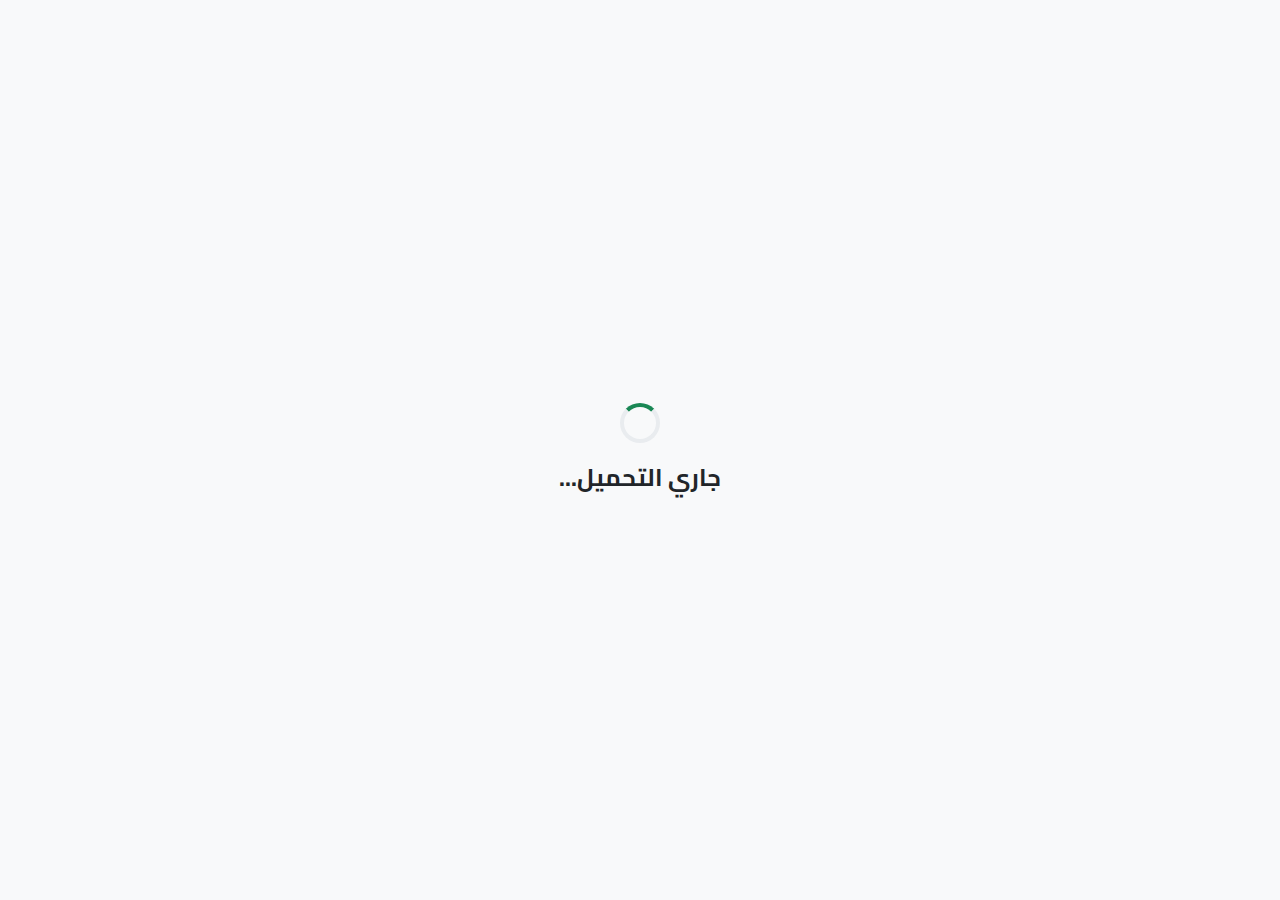
<file: index.html>
<!DOCTYPE html>
<html lang="ar" dir="rtl">
<head>
    <meta charset="UTF-8">
    <meta name="viewport" content="width=device-width, initial-scale=1.0, maximum-scale=1.0, user-scalable=no">
    
    <!-- Primary Meta Tags -->
    <title>صلاتي في وقتها - Prayer Times App</title>
    <meta name="title" content="صلاتي في وقتها - Prayer Times App">
    <meta name="description" content="تطبيق أوقات الصلاة الدقيق مع التنبيهات والأذان. يعمل بدون إنترنت ويحترم خصوصيتك بالكامل. Accurate prayer times with notifications and Athan. Works offline and respects your privacy.">
    <meta name="keywords" content="prayer times, salat, أوقات الصلاة, أذان, athan, muslim app, islamic app">
    <meta name="author" content="Salati Fi Waqtiha">
    <meta name="theme-color" content="#1a472a">
    
    <!-- Open Graph / Facebook -->
    <meta property="og:type" content="website">
    <meta property="og:url" content="https://salati-fi-waqtiha.app/">
    <meta property="og:title" content="صلاتي في وقتها - Prayer Times ">
    <meta property="og:description" content="تطبيق أوقات الصلاة الدقيق مع التنبيهات والأذان. يعمل بدون إنترنت ويحترم خصوصيتك بالكامل.">
    <meta property="og:image" content="https://salati-fi-waqtiha.app/icon-512.png">
    
    <!-- Twitter -->
    <meta property="twitter:card" content="summary_large_image">
    <meta property="twitter:url" content="https://salati-fi-waqtiha.app/">
    <meta property="twitter:title" content="صلاتي في وقتها - Prayer Times ">
    <meta property="twitter:description" content="تطبيق أوقات الصلاة الدقيق مع التنبيهات والأذان. يعمل بدون إنترنت ويحترم خصوصيتك بالكامل.">
    <meta property="twitter:image" content="https://salati-fi-waqtiha.app/icon-512.png">
    
    <!-- Security -->
    <!-- CSP removed temporarily to allow Adhan.js CDN loading -->
    <!-- <meta http-equiv="Content-Security-Policy" content="default-src 'self'; script-src 'self' 'unsafe-inline' https://cdn.jsdelivr.net https://pagead2.googlesyndication.com; style-src 'self' 'unsafe-inline' https://fonts.googleapis.com; font-src 'self' https://fonts.gstatic.com; img-src 'self' data: https:; media-src 'self'; connect-src 'self'; frame-src https://googleads.g.doubleclick.net;"> -->
    
    <!-- PWA -->
    <link rel="manifest" href="manifest.json">
    <link rel="icon" type="image/png" href="icon-192.png">
    <link rel="apple-touch-icon" href="icon-192.png">
    
    <!-- Fonts -->
    <link rel="preconnect" href="https://fonts.googleapis.com">
    <link rel="preconnect" href="https://fonts.gstatic.com" crossorigin>
    <link href="https://fonts.googleapis.com/css2?family=Cairo:wght@300;400;600;700&family=Roboto:wght@300;400;500;700&display=swap" rel="stylesheet">
    
    <!-- Styles -->
    <link rel="stylesheet" href="styles.css">
    
    <!-- JSON-LD Schema Markup -->
    <script type="application/ld+json">
    {
      "@context": "https://schema.org",
      "@type": "SoftwareApplication",
      "name": "صلاتي في وقتها",
      "alternateName": "Salati Fi Waqtiha",
      "applicationCategory": "UtilitiesApplication",
      "operatingSystem": "Any (Progressive Web App)",
      "offers": {
        "@type": "Offer",
        "price": "0",
        "priceCurrency": "USD"
      },
      "description": "تطبيق أوقات الصلاة الدقيق مع التنبيهات والأذان. يعمل بدون إنترنت ويحترم خصوصيتك بالكامل.",
      "featureList": [
        "حساب أوقات الصلاة بدقة فلكية",
        "تنبيهات مع صوت الأذان",
        "نظام تنبيهات متقدم مع ملفات .ics للتقويم",
        "تنبيهات يومية متكررة لجميع الصلوات",
        "تنبيهات مخصصة لصلوات معينة",
        "يعمل بدون إنترنت",
        "دعم متعدد اللغات (العربية، الفرنسية، الإنجليزية)",
        "الوضع الليلي",
        "خصوصية كاملة - لا توجد خوادم خارجية",
        "تحديد الموقع الدقيق مع خيار الاختيار اليدوي"
      ],
      "screenshot": "https://salati-fi-waqtiha.app/screenshot.png",
      "aggregateRating": {
        "@type": "AggregateRating",
        "ratingValue": "5.0",
        "ratingCount": "1000"
      }
    }
    </script>
</head>
<body>
    <!-- Loading Screen -->
    <div id="loading-screen" class="loading-screen">
        <div class="loading-content">
            <div class="loading-spinner"></div>
            <h2 data-i18n="loading">جاري التحميل...</h2>
        </div>
    </div>

    <!-- Main App Container -->
    <div id="app" class="app-container hidden">
        <!-- Header -->
        <header class="app-header">
            <div class="header-content">
                <h1 class="app-title" data-i18n="app_title">صلاتي في وقتها</h1>
                <div class="header-actions">
                    <button id="dark-mode-toggle" class="icon-btn" aria-label="Toggle dark mode">
                        <svg class="sun-icon" width="24" height="24" viewBox="0 0 24 24" fill="none" stroke="currentColor" stroke-width="2">
                            <circle cx="12" cy="12" r="5"></circle>
                            <line x1="12" y1="1" x2="12" y2="3"></line>
                            <line x1="12" y1="21" x2="12" y2="23"></line>
                            <line x1="4.22" y1="4.22" x2="5.64" y2="5.64"></line>
                            <line x1="18.36" y1="18.36" x2="19.78" y2="19.78"></line>
                            <line x1="1" y1="12" x2="3" y2="12"></line>
                            <line x1="21" y1="12" x2="23" y2="12"></line>
                            <line x1="4.22" y1="19.78" x2="5.64" y2="18.36"></line>
                            <line x1="18.36" y1="5.64" x2="19.78" y2="4.22"></line>
                        </svg>
                        <svg class="moon-icon hidden" width="24" height="24" viewBox="0 0 24 24" fill="none" stroke="currentColor" stroke-width="2">
                            <path d="M21 12.79A9 9 0 1 1 11.21 3 7 7 0 0 0 21 12.79z"></path>
                        </svg>
                    </button>
                    <button id="header-install-btn" class="icon-btn hidden" aria-label="Install App" style="color: var(--accent-secondary);">
                        <svg width="24" height="24" viewBox="0 0 24 24" fill="none" stroke="currentColor" stroke-width="2">
                            <path d="M21 15v4a2 2 0 0 1-2 2H5a2 2 0 0 1-2-2v-4"></path>
                            <polyline points="7 10 12 15 17 10"></polyline>
                            <line x1="12" y1="15" x2="12" y2="3"></line>
                        </svg>
                    </button>
                    <button id="settings-btn" class="icon-btn" aria-label="Settings">
                        <svg width="24" height="24" viewBox="0 0 24 24" fill="none" stroke="currentColor" stroke-width="2">
                            <circle cx="12" cy="12" r="3"></circle>
                            <path d="M12 1v6m0 6v6m-9-9h6m6 0h6"></path>
                            <path d="M4.93 4.93l4.24 4.24m5.66 5.66l4.24 4.24m0-14.14l-4.24 4.24m-5.66 5.66L4.93 19.07"></path>
                        </svg>
                    </button>
                </div>
            </div>
        </header>

        <!-- Location Info -->
        <section class="location-section">
            <div class="location-info">
                <svg class="location-icon" width="20" height="20" viewBox="0 0 24 24" fill="none" stroke="currentColor" stroke-width="2">
                    <path d="M21 10c0 7-9 13-9 13s-9-6-9-13a9 9 0 0 1 18 0z"></path>
                    <circle cx="12" cy="10" r="3"></circle>
                </svg>
                <span id="location-text" data-i18n="detecting_location">جاري تحديد الموقع...</span>
            </div>
            <div class="date-info">
                <span id="hijri-date"></span>
                <span class="date-separator">•</span>
                <span id="gregorian-date"></span>
            </div>
            <div class="current-time-display" id="current-time">--:--:--</div>
        </section>

        <!-- Next Prayer Countdown -->
        <section class="countdown-section">
            <div class="countdown-card">
                <div class="countdown-label" data-i18n="next_prayer">الصلاة القادمة</div>
                <div class="countdown-prayer" id="next-prayer-name">الفجر</div>
                
                <!-- Time Remaining Label -->
                <div style="font-size: 0.8rem; opacity: 0.8; margin-bottom: 4px;" data-i18n="time_remaining">الوقت المتبقي</div>
                <div class="countdown-timer" id="countdown-timer">00:00:00</div>
                
                <div class="countdown-time" id="next-prayer-time">05:30</div>
                
                <!-- Stop Athan Button -->
                <button id="stop-athan" class="btn-stop-athan" style="display: none;">
                    <svg width="16" height="16" viewBox="0 0 24 24" fill="none" stroke="currentColor" stroke-width="2">
                        <rect x="6" y="6" width="12" height="12"></rect>
                    </svg>
                    إيقاف الأذان / Stop Athan
                </button>
            </div>
        </section>

        <!-- Prayer Times List (New Vertical Layout) -->
        <section class="prayer-times-section">
            <div class="prayer-list" id="prayer-grid">
                <!-- Prayer rows will be inserted here by JavaScript -->
            </div>
        </section>

        <!-- Qibla Finder Section -->
        <section class="qibla-section hidden" id="qibla-section">
            <h2 class="section-title" data-i18n="qibla_finder">اتجاه القبلة / Qibla Finder</h2>
            <div class="qibla-container">
                <div class="compass">
                    <div class="compass-arrow" id="qibla-arrow"></div>
                    <div class="kaaba-icon">🕋</div>
                </div>
                <p class="qibla-status" id="qibla-status" data-i18n="move_phone">حرك هاتفك لمعايرة البوصلة / Calibration...</p>
            </div>
        </section>

        <!-- Digital Tasbeeh Section -->
        <section class="tasbeeh-section">
            <h2 class="section-title" data-i18n="electronic_tasbeeh">السبحة الإلكترونية / Tasbeeh</h2>
            <div class="tasbeeh-container">
                <div class="tasbeeh-display" id="tasbeeh-count">0</div>
                <button class="tasbeeh-btn" id="tasbeeh-click-btn">
                    <span>سبّح / Tap</span>
                </button>
                <button class="tasbeeh-reset" id="tasbeeh-reset-btn" data-i18n="reset">tصفير / Reset</button>
            </div>
        </section>

        <!-- Alarm System Section -->
        <section class="alarm-section">
            <h2 class="section-title">⏰ نظام التنبيهات / Alarm System</h2>
            
            <!-- Alarm Mode Buttons -->
            <div class="alarm-modes">
                <button id="enable-lifetime-alarms" class="btn-alarm lifetime">
                    <svg width="20" height="20" viewBox="0 0 24 24" fill="none" stroke="currentColor" stroke-width="2">
                        <circle cx="12" cy="12" r="10"></circle>
                        <polyline points="12 6 12 12 16 14"></polyline>
                    </svg>
                    <span>تفعيل لكل الصلوات دائماً<br><small>Enable All Prayers Forever</small></span>
                </button>
                
                <button id="enable-today-alarms" class="btn-alarm today">
                    <svg width="20" height="20" viewBox="0 0 24 24" fill="none" stroke="currentColor" stroke-width="2">
                        <rect x="3" y="4" width="18" height="18" rx="2" ry="2"></rect>
                        <line x1="16" y1="2" x2="16" y2="6"></line>
                        <line x1="8" y1="2" x2="8" y2="6"></line>
                        <line x1="3" y1="10" x2="21" y2="10"></line>
                    </svg>
                    <span>صلوات اليوم فقط<br><small>Today Only</small></span>
                </button>
            </div>

            <!-- Individual Prayer Alarms -->
            <div class="alarm-toggles">
                <div class="alarm-header">
                    <h3>تحديد صلوات معينة / Select Specific Prayers</h3>
                    <button id="select-all-alarms" class="btn-secondary small">
                        تحديد الكل / Select All
                    </button>
                </div>
                
                <div class="alarm-list">
                    <div class="alarm-item">
                        <label class="alarm-label">
                            <input type="checkbox" id="alarm-toggle-fajr" class="alarm-checkbox">
                            <span class="alarm-name">الفجر / Fajr</span>
                            <span class="alarm-status"></span>
                        </label>
                    </div>
                    
                    <div class="alarm-item">
                        <label class="alarm-label">
                            <input type="checkbox" id="alarm-toggle-dhuhr" class="alarm-checkbox">
                            <span class="alarm-name">الظهر / Dhuhr</span>
                            <span class="alarm-status"></span>
                        </label>
                    </div>
                    
                    <div class="alarm-item">
                        <label class="alarm-label">
                            <input type="checkbox" id="alarm-toggle-asr" class="alarm-checkbox">
                            <span class="alarm-name">العصر / Asr</span>
                            <span class="alarm-status"></span>
                        </label>
                    </div>
                    
                    <div class="alarm-item">
                        <label class="alarm-label">
                            <input type="checkbox" id="alarm-toggle-maghrib" class="alarm-checkbox">
                            <span class="alarm-name">المغرب / Maghrib</span>
                            <span class="alarm-status"></span>
                        </label>
                    </div>
                    
                    <div class="alarm-item">
                        <label class="alarm-label">
                            <input type="checkbox" id="alarm-toggle-isha" class="alarm-checkbox">
                            <span class="alarm-name">العشاء / Isha</span>
                            <span class="alarm-status"></span>
                        </label>
                    </div>
                </div>
                
                <div class="alarm-note">
                    <p>📥 <strong>ملاحظة:</strong> عند تفعيل التنبيه، سيتم تنزيل ملف .ics يمكنك إضافته إلى تقويم هاتفك.</p>
                    <p>📥 <strong>Note:</strong> When you enable an alarm, an .ics file will be downloaded that you can add to your phone's calendar.</p>
                </div>
            </div>
        </section>

        <!-- Share Application -->
        <section class="share-section">
            <button id="share-app-btn" class="btn-primary share-btn">
                <svg width="24" height="24" viewBox="0 0 24 24" fill="none" stroke="currentColor" stroke-width="2">
                    <circle cx="18" cy="5" r="3"></circle>
                    <circle cx="6" cy="12" r="3"></circle>
                    <circle cx="18" cy="19" r="3"></circle>
                    <line x1="8.59" y1="13.51" x2="15.42" y2="17.49"></line>
                    <line x1="15.41" y1="6.51" x2="8.59" y2="10.49"></line>
                </svg>
                <span data-i18n="share_with_loved">شارك التطبيق مع أحبابك</span>
            </button>
        </section>

        <!-- AdSense Placeholder -->
        <section class="ad-section">
            <div class="ad-container">
                <!-- Google AdSense Ad Unit -->
                <ins class="adsbygoogle"
                     style="display:block"
                     data-ad-client="ca-pub-XXXXXXXXXXXXXXXX"
                     data-ad-slot="XXXXXXXXXX"
                     data-ad-format="auto"
                     data-full-width-responsive="true"></ins>
            </div>
        </section>

        <!-- Settings Panel -->
        <div id="settings-panel" class="settings-panel hidden">
            <div class="settings-content">
                <div class="settings-header">
                    <h2 data-i18n="settings">الإعدادات</h2>
                    <button id="close-settings" class="icon-btn">
                        <svg width="24" height="24" viewBox="0 0 24 24" fill="none" stroke="currentColor" stroke-width="2">
                            <line x1="18" y1="6" x2="6" y2="18"></line>
                            <line x1="6" y1="6" x2="18" y2="18"></line>
                        </svg>
                    </button>
                </div>

                <div class="settings-body">
                    <!-- Language Selection -->
                    <div class="setting-group">
                        <label class="setting-label" data-i18n="language">اللغة</label>
                        <select id="language-select" class="setting-select">
                            <option value="ar">العربية</option>
                            <option value="fr">Français</option>
                            <option value="en">English</option>
                        </select>
                    </div>

                    <!-- Calculation Method -->
                    <div class="setting-group">
                        <label class="setting-label" data-i18n="calculation_method">طريقة الحساب</label>
                        <select id="method-select" class="setting-select">
                            <option value="MuslimWorldLeague">Muslim World League</option>
                            <option value="Egyptian">Egyptian General Authority</option>
                            <option value="Karachi">University of Islamic Sciences, Karachi</option>
                            <option value="UmmAlQura">Umm Al-Qura University, Makkah</option>
                            <option value="Dubai">Dubai</option>
                            <option value="Qatar">Qatar</option>
                            <option value="Kuwait">Kuwait</option>
                            <option value="MoonsightingCommittee">Moonsighting Committee</option>
                            <option value="Singapore">Singapore</option>
                            <option value="NorthAmerica">Islamic Society of North America</option>
                        </select>
                    </div>

                    <!-- Notification Settings -->
                    <div class="setting-group">
                        <label class="setting-label" data-i18n="notifications">التنبيهات</label>
                        <button id="enable-notifications" class="btn-primary" data-i18n="enable_notifications">تفعيل التنبيهات</button>
                        
                        <!-- Athan Selection -->
                        <div class="athan-selector" style="margin-top: 15px;">
                            <label class="setting-label" style="font-size: 0.9rem;" data-i18n="athan_voice">صوت الأذان</label>
                            <select id="athan-select" class="setting-select">
                                <option value="./athan.mp3" data-i18n="athan_makkah">أذان مكة (الافتراضي)</option>
                                <option value="./athan_madina.mp3" data-i18n="athan_madina">أذان المدينة</option>
                                <option value="./athan_quds.mp3" data-i18n="athan_quds">أذان القدس</option>
                            </select>
                        </div>
                        
                        <div style="margin-top: 10px;">
                            <button id="test-notification" class="btn-secondary" style="width: 100%;" data-i18n="test_notification">تجربة التنبيه</button>
                        </div>

                        <p class="setting-hint" data-i18n="notification_hint">سيتم تشغيل الأذان عند وقت الصلاة</p>
                    </div>

                    <!-- City Selection -->
                    <div class="setting-group">
                        <label class="setting-label" data-i18n="select_city">اختر المدينة</label>
                        <select id="city-select" class="setting-select">
                            <option value="manual" disabled>-- Select City / اختر المدينة --</option>
                            <option value="21.4225,39.8262">Makkah (مكة المكرمة)</option>
                            <option value="24.4672,39.6102">Madina (المدينة المنورة)</option>
                            <option value="31.7683,35.2137">Al-Quds (القدس)</option>
                            <option value="24.7136,46.6753">Riyadh (الرياض)</option>
                            <option value="30.0444,31.2357">Cairo (القاهرة)</option>
                            <option value="25.276987,55.296249">Dubai (دبي)</option>
                            <option value="41.0082,28.9784">Istanbul (إسطنبول)</option>
                            <option value="51.5074,-0.1278">London (لندن)</option>
                            <option value="40.7128,-74.0060">New York (نيويورك)</option>
                            <option value="48.8566,2.3522">Paris (باريس)</option>
                            <option value="3.1390,101.6869">Kuala Lumpur (كوالالمبور)</option>
                            <option value="-6.2088,106.8456">Jakarta (جاكرتا)</option>
                            <!-- Start of Maghreb Cities -->
                            <option value="36.7525,3.0420">Algiers (الجزائر)</option>
                            <option value="35.6969,-0.6331">Oran (وهران)</option>
                            <option value="36.3650,6.6147">Constantine (قسنطينة)</option>
                            <option value="36.9006,7.7669">Annaba (عنابة)</option>
                            <option value="36.7372,5.0657">Bejaia (بجاية)</option>
                            <option value="35.6971,4.5428">Msila (المسيلة)</option>
                            <option value="36.8065,10.1815">Tunis (تونس)</option>
                            <option value="33.5731,-7.5898">Casablanca (الدار البيضاء)</option>
                            <option value="34.0209,-6.8416">Rabat (الرباط)</option>
                            <option value="32.8951,13.1802">Tripoli (طرابلس)</option>
                            <option value="18.0735,-15.9582">Nouakchott (نواكشوط)</option>
                        </select>
                    </div>

                    <!-- Install PWA -->
                    <div class="setting-group">
                        <button id="install-pwa" class="btn-primary hidden" data-i18n="install_app">تثبيت التطبيق</button>
                    </div>
                </div>
            </div>
        </div>
    </div>

    <!-- Scripts -->
    <script src="app.js"></script>
    
    <!-- AdSense Script (Add your publisher ID) -->
    <!-- <script async src="https://pagead2.googlesyndication.com/pagead/js/adsbygoogle.js?client=ca-pub-XXXXXXXXXXXXXXXX" crossorigin="anonymous"></script> -->
</body>
</html>
</file>
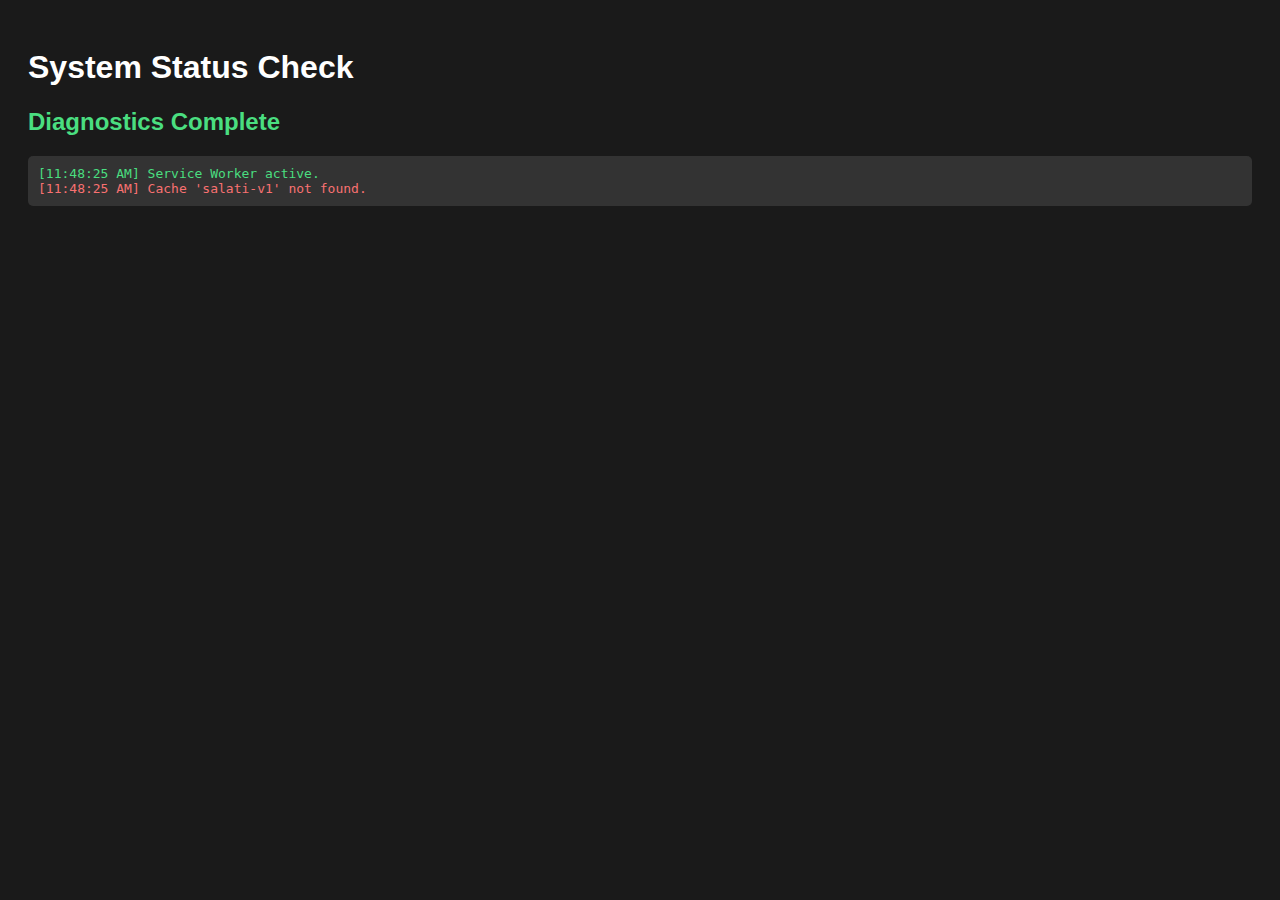
<file: verify.html>
<!DOCTYPE html>
<html lang="en">
<head>
    <meta charset="UTF-8">
    <meta name="viewport" content="width=device-width, initial-scale=1.0">
    <title>Verify Cache - Salati Fi Waqtiha</title>
    <style>
        body { font-family: sans-serif; background: #1a1a1a; color: #fff; padding: 20px; }
        .success { color: #4ade80; }
        .error { color: #f87171; }
        .log { background: #333; padding: 10px; border-radius: 5px; margin-top: 20px; font-family: monospace; }
    </style>
</head>
<body>
    <h1>System Status Check</h1>
    <div id="status">Checking...</div>
    <div id="log" class="log"></div>

    <script>
        const CACHE_NAME = 'salati-v1'; // Must match sw.js
        const logEl = document.getElementById('log');
        const statusEl = document.getElementById('status');
        
        function log(msg, type = 'info') {
            const line = document.createElement('div');
            line.textContent = `[${new Date().toLocaleTimeString()}] ${msg}`;
            if(type === 'error') line.style.color = '#f87171';
            if(type === 'success') line.style.color = '#4ade80';
            logEl.appendChild(line);
        }

        async function verify() {
            try {
                // 1. Check Service Worker
                if (!('serviceWorker' in navigator)) {
                    throw new Error("Service Worker not supported");
                }
                const reg = await navigator.serviceWorker.getRegistration();
                if (!reg) {
                    log("Service Worker NOT registered yet. Run the app first.", 'error');
                } else {
                    log("Service Worker active.", 'success');
                }

                // 2. Check Cache Storage
                const hasCache = await caches.has(CACHE_NAME);
                if (!hasCache) {
                    log(`Cache '${CACHE_NAME}' not found.`, 'error');
                } else {
                    log(`Cache '${CACHE_NAME}' found.`, 'success');
                    
                    const cache = await caches.open(CACHE_NAME);
                    // 3. Verify Audio File
                    const audioResponse = await cache.match('./athan.mp3');
                    if (audioResponse) {
                        log("Athan Audio File (athan.mp3): VERIFIED (Cached)", 'success');
                    } else {
                        log("Athan Audio File (athan.mp3): MISSING from Cache", 'error');
                    }
                    
                    // 4. Verify Adhan.js
                    const libResponse = await cache.match('https://cdn.jsdelivr.net/npm/adhan@4.4.3/Adhan.js');
                    if (libResponse) {
                        log("Adhan.js Library: VERIFIED (Cached)", 'success');
                    } else {
                        log("Adhan.js Library: MISSING (Could be network fail or not cached yet)", 'error');
                    }
                }
                
                statusEl.innerHTML = "<h2 class='success'>Diagnostics Complete</h2>";

            } catch (err) {
                console.error(err);
                log("Fatal Error: " + err.message, 'error');
                statusEl.innerHTML = "<h2 class='error'>Diagnostics Failed</h2>";
            }
        }
        
        verify();
    </script>
</body>
</html>
</file>
<file: styles.css>
/* CSS Custom Properties for Theming */
:root {
  /* Light Theme */
  --bg-primary: #f8f9fa;
  --bg-secondary: #ffffff;
  --bg-tertiary: #e9ecef;
  
  --text-primary: #212529;
  --text-secondary: #6c757d;
  --text-tertiary: #495057;
  
  --accent-primary: #198754; /* Green */
  --accent-secondary: #20c997; /* Teal */
  --accent-bg: rgba(25, 135, 84, 0.1);
  
  --shadow-sm: 0 2px 4px rgba(0,0,0,0.05);
  --shadow-md: 0 4px 6px rgba(0,0,0,0.07);
  --shadow-lg: 0 10px 15px rgba(0,0,0,0.1);
  
  --border-radius: 16px;
  --border-radius-sm: 8px;
  
  --transition: all 0.3s cubic-bezier(0.4, 0, 0.2, 1);
}

[data-theme="dark"] {
  /* Dark Theme */
  --bg-primary: #121212;
  --bg-secondary: #1e1e1e;
  --bg-tertiary: #2a2a2a;
  
  --text-primary: #e9ecef;
  --text-secondary: #adb5bd;
  --text-tertiary: #ced4da;
  
  --accent-primary: #2ecc71;
  --accent-secondary: #20c997;
  --accent-bg: rgba(46, 204, 113, 0.15);
  
  --shadow-sm: 0 2px 4px rgba(0,0,0,0.2);
  --shadow-md: 0 4px 6px rgba(0,0,0,0.3);
  --shadow-lg: 0 10px 15px rgba(0,0,0,0.4);
}

/* Base Styles */
* {
  box-sizing: border-box;
  margin: 0;
  padding: 0;
  -webkit-tap-highlight-color: transparent;
}

body {
  font-family: 'Cairo', 'Roboto', sans-serif;
  background-color: var(--bg-primary);
  color: var(--text-primary);
  line-height: 1.6;
  transition: var(--transition);
  overflow-x: hidden;
  height: 100vh;
}

/* Loading Screen */
.loading-screen {
  position: fixed;
  top: 0;
  left: 0;
  width: 100%;
  height: 100%;
  background-color: var(--bg-primary);
  display: flex;
  justify-content: center;
  align-items: center;
  z-index: 1000;
  transition: opacity 0.5s ease-out;
}

.loading-content {
  text-align: center;
}

.loading-spinner {
  width: 40px;
  height: 40px;
  border: 4px solid var(--bg-tertiary);
  border-top: 4px solid var(--accent-primary);
  border-radius: 50%;
  margin: 0 auto 16px;
  animation: spin 1s linear infinite;
}

@keyframes spin {
  0% { transform: rotate(0deg); }
  100% { transform: rotate(360deg); }
}

/* App Container */
.app-container {
  max-width: 600px;
  margin: 0 auto;
  padding: 16px;
  min-height: 100vh;
  display: flex;
  flex-direction: column;
  gap: 24px;
}

.hidden {
  display: none !important;
}

/* Header */
.app-header {
  display: flex;
  justify-content: center;
  align-items: center;
  padding: 12px 0;
}

.header-content {
  display: flex;
  justify-content: space-between;
  align-items: center;
  width: 100%;
}

.app-title {
  font-size: 1.5rem;
  font-weight: 700;
  color: var(--accent-primary);
}

.header-actions {
  display: flex;
  gap: 12px;
}

.icon-btn {
  background: none;
  border: none;
  cursor: pointer;
  color: var(--text-primary);
  padding: 8px;
  border-radius: 50%;
  transition: var(--transition);
  display: flex;
  align-items: center;
  justify-content: center;
}

.icon-btn:hover {
  background-color: var(--bg-tertiary);
}

/* Location Section */
.location-section {
  display: flex;
  flex-direction: column;
  align-items: center;
  gap: 8px;
  text-align: center;
}

.location-info {
  display: flex;
  align-items: center;
  gap: 8px;
  font-weight: 500;
  color: var(--text-secondary);
}

.date-info {
  font-size: 0.9rem;
  color: var(--text-secondary);
  opacity: 0.8;
}

.date-separator {
  margin: 0 8px;
}

.current-time-display {
  font-size: 2.5rem;
  font-weight: 300;
  color: var(--text-primary);
  margin-top: 8px;
  font-family: 'Roboto', sans-serif;
  letter-spacing: 1px;
}

/* Countdown Section */
.countdown-section {
  display: flex;
  justify-content: center;
}

.countdown-card {
  background: linear-gradient(135deg, var(--accent-primary), var(--accent-secondary));
  color: white;
  width: 100%;
  padding: 24px;
  border-radius: var(--border-radius);
  text-align: center;
  box-shadow: var(--shadow-lg);
  position: relative;
  overflow: hidden;
}

.countdown-card::before {
  content: '';
  position: absolute;
  top: -50px;
  right: -50px;
  width: 150px;
  height: 150px;
  background: rgba(255, 255, 255, 0.1);
  border-radius: 50%;
}

.countdown-label {
  font-size: 0.9rem;
  opacity: 0.9;
  margin-bottom: 4px;
}

.countdown-prayer {
  font-size: 2rem;
  font-weight: 700;
  margin-bottom: 8px;
}

.countdown-timer {
  font-size: 3rem;
  font-weight: 300;
  font-family: 'Roboto', sans-serif; /* Use Roboto for numbers for fixed width */
  margin-bottom: 8px;
  font-variant-numeric: tabular-nums;
  letter-spacing: 2px;
}

.countdown-time {
  font-size: 1.1rem;
  opacity: 0.9;
  background: rgba(255, 255, 255, 0.2);
  display: inline-block;
  padding: 4px 16px;
  border-radius: 50px;
}

.btn-stop-athan {
  margin-top: 16px;
  padding: 10px 20px;
  background: #ef4444;
  color: white;
  border: none;
  border-radius: 50px;
  font-weight: 600;
  cursor: pointer;
  display: flex;
  align-items: center;
  gap: 8px;
  justify-content: center;
  transition: var(--transition);
  font-size: 0.9rem;
}

.btn-stop-athan:hover {
  background: #dc2626;
  transform: scale(1.05);
}

/* Prayer Times List (New Vertical Layout) */
.prayer-times-section {
  width: 100%;
}

.prayer-list {
  display: flex;
  flex-direction: column;
  gap: 8px;
  background-color: var(--bg-secondary);
  border-radius: var(--border-radius);
  padding: 8px; /* Inner padding */
  box-shadow: var(--shadow-sm);
}

.prayer-row {
  display: flex;
  justify-content: space-between;
  align-items: center;
  padding: 12px 16px;
  border-radius: var(--border-radius-sm);
  transition: var(--transition);
  border-bottom: 1px solid var(--bg-tertiary);
}

.prayer-row:last-child {
  border-bottom: none;
}

.prayer-row:hover {
  background-color: var(--bg-tertiary);
}

.prayer-row.highlight {
  background-color: var(--accent-bg);
  border-color: transparent;
}

.prayer-row.next {
  border-left: 4px solid var(--accent-secondary); 
  /* Left border forLTR, Right border for RTL via HTML dir usually handles content, 
     but physical border needs specific handling or logical properties */
  border-inline-start: 4px solid var(--accent-secondary);
  background-color: var(--accent-bg);
}

html[dir="rtl"] .prayer-row.next {
  border-inline-start: 4px solid var(--accent-secondary);
}

.prayer-name {
  font-weight: 500;
  font-size: 1rem;
  color: var(--text-primary);
  margin: 0;
  display: flex;
  align-items: center;
  gap: 8px;
}

.prayer-time {
  font-size: 1.1rem;
  font-weight: 700;
  color: var(--text-primary);
  font-family: 'Roboto', sans-serif;
  letter-spacing: 0.5px;
}

/* Specific styling for highlighted row text */
.prayer-row.highlight .prayer-name,
.prayer-row.highlight .prayer-time {
  color: var(--accent-primary);
  font-weight: 700;
}

.prayer-icon {
  font-size: 0.9rem;
  margin-right: 0;
  margin-left: 8px;
}

/* Remove old card styles if any remain */

/* Ad Section */
.ad-section {
  width: 100%;
  display: flex;
  justify-content: center;
  margin-top: auto;
}

.ad-container {
  width: 100%;
  min-height: 100px;
  background-color: var(--bg-tertiary);
  border-radius: var(--border-radius-sm);
  display: flex;
  justify-content: center;
  align-items: center;
  overflow: hidden;
}

/* Settings Panel */
.settings-panel {
  position: fixed;
  top: 0;
  left: 0;
  width: 100%;
  height: 100%;
  background-color: rgba(0, 0, 0, 0.5);
  z-index: 2000;
  display: flex;
  justify-content: flex-end;
  opacity: 1;
  visibility: visible;
  transition: opacity 0.3s ease;
}

.settings-panel.hidden {
  opacity: 0;
  visibility: hidden;
  pointer-events: none;
}

.settings-content {
  width: 100%;
  max-width: 400px;
  background-color: var(--bg-primary);
  height: 100%;
  box-shadow: -5px 0 15px rgba(0,0,0,0.1);
  display: flex;
  flex-direction: column;
  transform: translateX(0);
  transition: transform 0.3s cubic-bezier(0.4, 0, 0.2, 1);
}

html[dir="ltr"] .settings-content {
    transform: translateX(100%);
}

html[dir="rtl"] .settings-content {
    transform: translateX(-100%);
}

.settings-panel:not(.hidden) .settings-content {
    transform: translateX(0);
}

.settings-header {
  padding: 20px;
  border-bottom: 1px solid var(--bg-tertiary);
  display: flex;
  justify-content: space-between;
  align-items: center;
}

.settings-body {
  padding: 20px;
  overflow-y: auto;
  flex: 1;
}

.setting-group {
  margin-bottom: 24px;
}

.setting-label {
  display: block;
  font-weight: 600;
  margin-bottom: 8px;
  color: var(--text-primary);
}

.setting-select, .setting-input {
  width: 100%;
  padding: 12px;
  border-radius: var(--border-radius-sm);
  border: 1px solid var(--bg-tertiary);
  background-color: var(--bg-secondary);
  color: var(--text-primary);
  font-family: inherit;
  font-size: 1rem;
}

.setting-hint {
  font-size: 0.85rem;
  color: var(--text-secondary);
  margin-top: 8px;
}

.location-inputs {
    display: flex;
    gap: 10px;
}

/* Buttons */
.btn-primary {
  width: 100%;
  padding: 12px;
  background-color: var(--accent-primary);
  color: white;
  border: none;
  border-radius: var(--border-radius-sm);
  font-weight: 600;
  font-size: 1rem;
  cursor: pointer;
  transition: background-color 0.2s;
}

.btn-primary:hover {
  background-color: var(--accent-secondary);
}

.btn-secondary {
    padding: 12px;
    background-color: var(--bg-tertiary);
    color: var(--text-primary);
    border: none;
    border-radius: var(--border-radius-sm);
    font-weight: 600;
    cursor: pointer;
}

/* Responsive */
@media (max-width: 480px) {
  .countdown-timer {
    font-size: 2.5rem;
  }
}

/* ============================================ */
/* ALARM SYSTEM STYLES */
/* ============================================ */

.alarm-section {
  width: 100%;
  background-color: var(--bg-secondary);
  padding: 24px;
  border-radius: var(--border-radius);
  box-shadow: var(--shadow-md);
}

.alarm-modes {
  display: grid;
  grid-template-columns: repeat(auto-fit, minmax(200px, 1fr));
  gap: 16px;
  margin-bottom: 24px;
}

.btn-alarm {
  display: flex;
  align-items: center;
  justify-content: center;
  gap: 12px;
  padding: 16px 20px;
  border: none;
  border-radius: var(--border-radius);
  font-weight: 600;
  font-size: 0.95rem;
  cursor: pointer;
  transition: var(--transition);
  box-shadow: var(--shadow-sm);
  text-align: center;
}

.btn-alarm.lifetime {
  background: linear-gradient(135deg, #667eea 0%, #764ba2 100%);
  color: white;
}

.btn-alarm.lifetime:hover {
  transform: translateY(-2px);
  box-shadow: var(--shadow-md);
}

.btn-alarm.today {
  background: linear-gradient(135deg, #f093fb 0%, #f5576c 100%);
  color: white;
}

.btn-alarm.today:hover {
  transform: translateY(-2px);
  box-shadow: var(--shadow-md);
}

.btn-alarm svg {
  flex-shrink: 0;
}

.btn-alarm small {
  font-size: 0.75rem;
  opacity: 0.9;
  font-weight: 400;
}

.alarm-toggles {
  background-color: var(--bg-primary);
  padding: 20px;
  border-radius: var(--border-radius-sm);
}

.alarm-header {
  display: flex;
  justify-content: space-between;
  align-items: center;
  margin-bottom: 16px;
  flex-wrap: wrap;
  gap: 12px;
}

.alarm-header h3 {
  font-size: 1.1rem;
  color: var(--text-primary);
  margin: 0;
}

.btn-secondary.small {
  padding: 8px 16px;
  font-size: 0.85rem;
}

.alarm-list {
  display: flex;
  flex-direction: column;
  gap: 12px;
}

.alarm-item {
  background-color: var(--bg-secondary);
  padding: 12px 16px;
  border-radius: var(--border-radius-sm);
  transition: var(--transition);
  border: 2px solid transparent;
}

.alarm-item:hover {
  border-color: var(--accent-primary);
}

.alarm-label {
  display: flex;
  align-items: center;
  gap: 12px;
  cursor: pointer;
  width: 100%;
}

.alarm-checkbox {
  width: 20px;
  height: 20px;
  cursor: pointer;
  accent-color: var(--accent-primary);
}

.alarm-name {
  flex: 1;
  font-weight: 500;
  color: var(--text-primary);
}

.alarm-status {
  font-size: 0.85rem;
  color: var(--text-secondary);
}

.alarm-note {
  margin-top: 20px;
  padding: 16px;
  background-color: var(--accent-bg);
  border-radius: var(--border-radius-sm);
  border-left: 4px solid var(--accent-primary);
}

.alarm-note p {
  margin: 8px 0;
  font-size: 0.9rem;
  color: var(--text-primary);
  line-height: 1.5;
}

.alarm-note strong {
  color: var(--accent-primary);
}

/* Visual indicator for prayers with alarms enabled */
.prayer-card.alarm-enabled {
  border: 2px solid var(--accent-secondary);
  position: relative;
}

.prayer-card.alarm-enabled::after {
  content: '🔔';
  position: absolute;
  top: 8px;
  right: 8px;
  font-size: 1.2rem;
}

html[dir="ltr"] .prayer-card.alarm-enabled::after {
  right: auto;
  left: 8px;
}

@media (max-width: 480px) {
  .alarm-modes {
    grid-template-columns: 1fr;
  }
  
  .alarm-header {
    flex-direction: column;
    align-items: flex-start;
  }
  
  .btn-secondary.small {
    width: 100%;
  }
}

/* ============================================ */
/* NEW FEATURES STYLES */
/* ============================================ */

/* Qibla Finder */
.qibla-section {
  text-align: center;
  margin-top: 24px;
}

.qibla-container {
  background-color: var(--bg-secondary);
  padding: 24px;
  border-radius: var(--border-radius);
  box-shadow: var(--shadow-md);
  display: flex;
  flex-direction: column;
  align-items: center;
}

.compass {
  width: 200px;
  height: 200px;
  border: 4px solid var(--text-tertiary);
  border-radius: 50%;
  position: relative;
  margin: 20px 0;
  background: radial-gradient(circle, var(--bg-primary) 0%, var(--bg-secondary) 100%);
  display: flex;
  justify-content: center;
  align-items: center;
  box-shadow: inset 0 0 20px rgba(0,0,0,0.1);
}

.compass-arrow {
  width: 6px;
  height: 90px;
  background-color: var(--accent-primary);
  position: absolute;
  top: 50%;
  left: 50%;
  transform-origin: bottom center;
  transform: translate(-50%, -100%) rotate(0deg);
  border-top-left-radius: 50%;
  border-top-right-radius: 50%;
  transition: transform 0.1s ease-out;
  z-index: 2;
}

.compass-arrow::after {
  content: '';
  position: absolute;
  bottom: -6px;
  left: -5px;
  width: 16px;
  height: 16px;
  background-color: var(--accent-primary);
  border-radius: 50%;
}

.kaaba-icon {
  font-size: 2rem;
  z-index: 1;
}

.qibla-status {
  margin-top: 12px;
  font-size: 0.9rem;
  color: var(--text-secondary);
}

/* Digital Tasbeeh */
.tasbeeh-section {
  text-align: center;
  margin-top: 24px;
}

.tasbeeh-container {
  background-color: var(--bg-secondary);
  padding: 32px;
  border-radius: var(--border-radius);
  box-shadow: var(--shadow-md);
  display: flex;
  flex-direction: column;
  align-items: center;
  gap: 20px;
}

.tasbeeh-display {
  font-size: 4rem;
  font-weight: 700;
  color: var(--accent-primary);
  font-family: 'Roboto', sans-serif;
  margin-bottom: 10px;
}

.tasbeeh-btn {
  width: 150px;
  height: 150px;
  border-radius: 50%;
  border: none;
  background: linear-gradient(145deg, var(--accent-primary), var(--accent-secondary));
  color: white;
  font-size: 1.2rem;
  font-weight: 700;
  cursor: pointer;
  box-shadow: 0 10px 25px rgba(25, 135, 84, 0.3);
  transition: transform 0.1s;
  display: flex;
  justify-content: center;
  align-items: center;
  -webkit-tap-highlight-color: transparent;
}

.tasbeeh-btn:active {
  transform: scale(0.95);
}

.tasbeeh-reset {
  background: none;
  border: 1px solid var(--text-secondary);
  padding: 8px 16px;
  border-radius: 20px;
  color: var(--text-secondary);
  cursor: pointer;
  font-size: 0.9rem;
  transition: all 0.2s;
}

.tasbeeh-reset:hover {
  background-color: var(--bg-tertiary);
  color: var(--text-primary);
}

/* Share Section */
.share-section {
  margin: 24px 0;
  text-align: center;
}

.share-btn {
  display: flex;
  justify-content: center;
  align-items: center;
  gap: 10px;
  font-size: 1.1rem;
  padding: 16px;
  border-radius: var(--border-radius);
}
</file>
